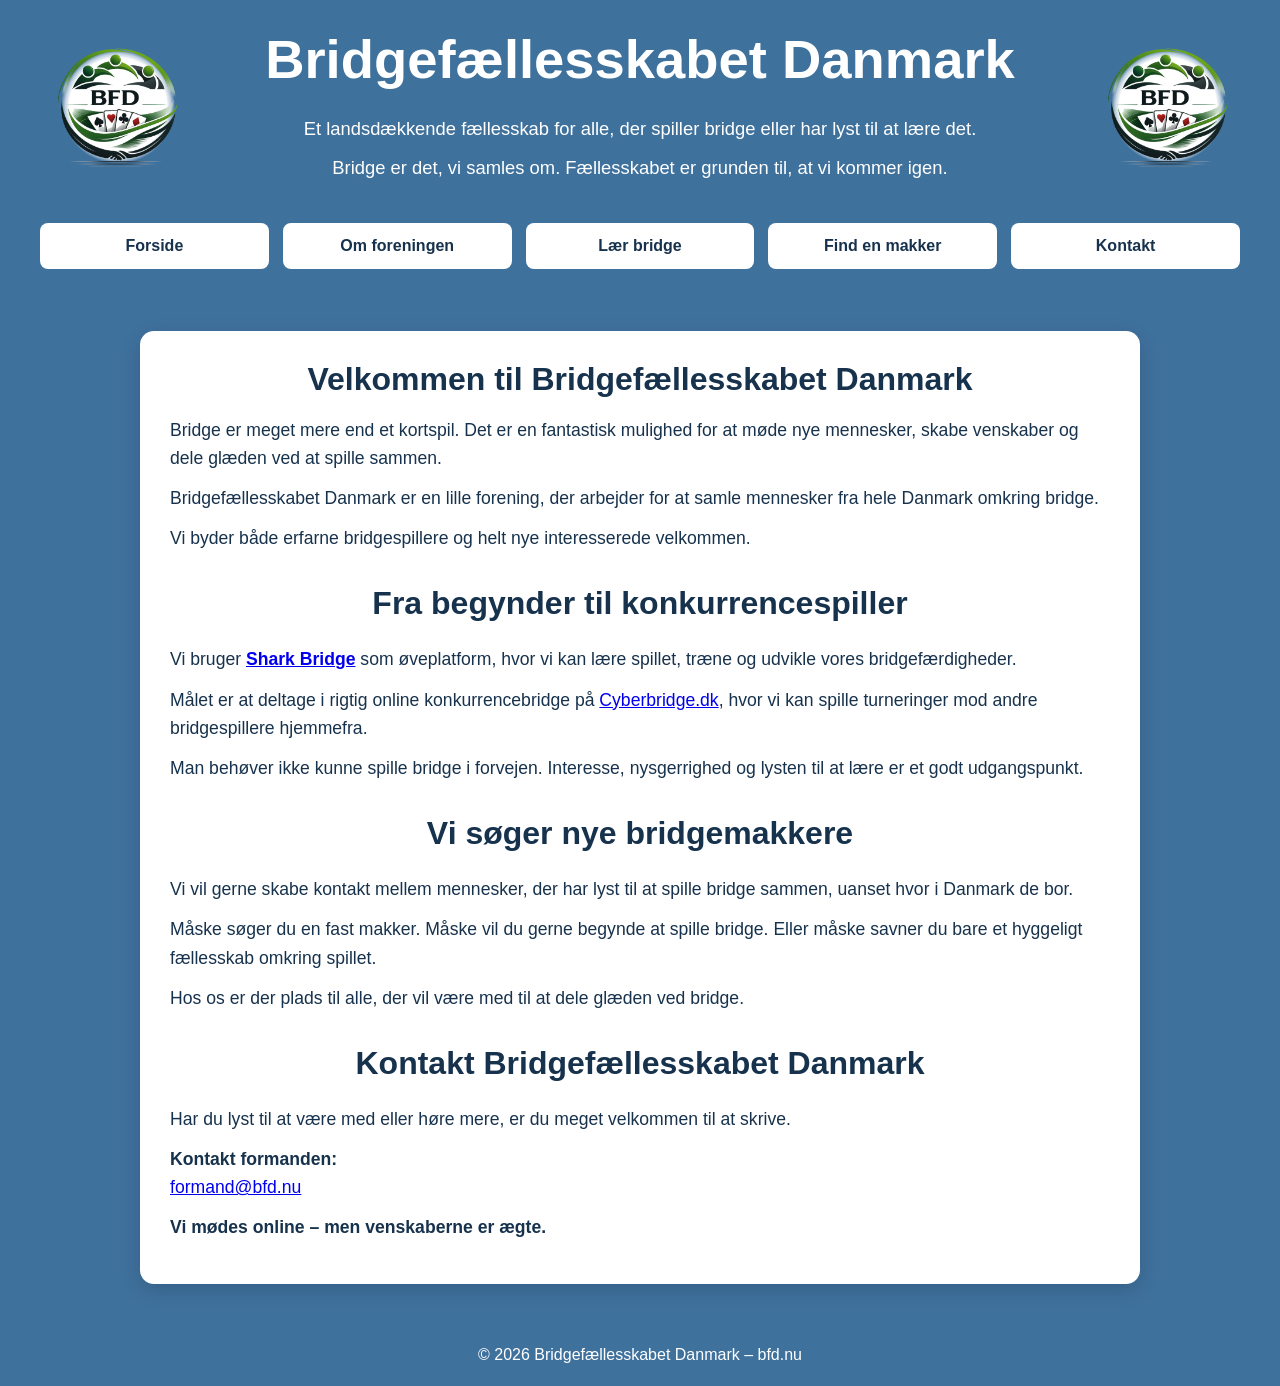
<file: index.html>
<!DOCTYPE html>
<html lang="da">

<head>
<meta charset="UTF-8">
<meta name="viewport" content="width=device-width, initial-scale=1.0">

<title>Bridgefællesskabet Danmark</title>

<meta name="description" content="Bridgefællesskabet Danmark samler mennesker fra hele landet om bridge, nye venskaber, læring og online konkurrencebridge.">

<meta property="og:title" content="Bridgefællesskabet Danmark">
<meta property="og:description" content="Nye venskaber gennem bridge. Lær og øv dig med Shark Bridge, og spil online konkurrencebridge på Cyberbridge.">
<meta property="og:image" content="https://bfd.nu/logo/bfd_logo_512.png">
<meta property="og:url" content="https://bfd.nu/">
<meta property="og:type" content="website">

<link rel="icon" type="image/png" href="logo/bfd_logo_512.png">

<!-- Ny CSS-version, så gammel cache ikke bruges -->
<link rel="stylesheet" href="/style.css?v=20261110-3">

</head>

<body>

<header>

<div class="bfd-header-top">

<a href="index.html">
<img src="logo/bfd_logo_512.png"
     alt="Bridgefællesskabet Danmark"
     class="logo">
</a>

<div class="headertext">

<h1>Bridgefællesskabet Danmark</h1>

<div class="bfdintro">

<p>
Et landsdækkende fællesskab for alle, der spiller bridge
eller har lyst til at lære det.
</p>

<p>
Bridge er det, vi samles om. Fællesskabet er grunden til,
at vi kommer igen.
</p>

</div>

</div>

<img src="logo/bfd_logo_512.png"
     alt="Bridgefællesskabet Danmark"
     class="logo-right">

</div>

<!-- FEM KNAPPER NEDERST I HEADER -->

<nav class="bfd-nav" aria-label="Hovedmenu">

<a href="index.html">Forside</a>
<a href="#om-foreningen">Om foreningen</a>
<a href="#laer-bridge">Lær bridge</a>
<a href="#find-makker">Find en makker</a>
<a href="#kontakt">Kontakt</a>

</nav>

</header>

<main>

<section>

<h2 id="om-foreningen">
Velkommen til Bridgefællesskabet Danmark
</h2>

<div class="news">

<p>
Bridge er meget mere end et kortspil. Det er en fantastisk
mulighed for at møde nye mennesker, skabe venskaber
og dele glæden ved at spille sammen.
</p>

<p>
Bridgefællesskabet Danmark er en lille forening, der
arbejder for at samle mennesker fra hele Danmark
omkring bridge.
</p>

<p>
Vi byder både erfarne bridgespillere og helt nye
interesserede velkommen.
</p>

<h2 id="laer-bridge">
Fra begynder til konkurrencespiller
</h2>

<p>
Vi bruger
<a href="https://www.thesharkbridgecompany.com/shark-bridge-game"
   target="_blank"
   rel="noopener noreferrer"><strong>Shark Bridge</strong></a>
som øveplatform,
hvor vi kan lære spillet, træne og udvikle vores
bridgefærdigheder.
</p>

<p>
Målet er at deltage i rigtig online konkurrencebridge
på
<a href="https://cyberbridge.dk"
   target="_blank"
   rel="noopener noreferrer">Cyberbridge.dk</a>,
hvor vi kan spille turneringer mod andre
bridgespillere hjemmefra.
</p>

<p>
Man behøver ikke kunne spille bridge i forvejen.
Interesse, nysgerrighed og lysten til at lære
er et godt udgangspunkt.
</p>

<h2 id="find-makker">
Vi søger nye bridgemakkere
</h2>

<p>
Vi vil gerne skabe kontakt mellem mennesker,
der har lyst til at spille bridge sammen,
uanset hvor i Danmark de bor.
</p>

<p>
Måske søger du en fast makker. Måske vil du gerne
begynde at spille bridge. Eller måske savner du
bare et hyggeligt fællesskab omkring spillet.
</p>

<p>
Hos os er der plads til alle, der vil være med
til at dele glæden ved bridge.
</p>

<h2 id="kontakt">
Kontakt Bridgefællesskabet Danmark
</h2>

<p>
Har du lyst til at være med eller høre mere,
er du meget velkommen til at skrive.
</p>

<p>
<strong>Kontakt formanden:</strong><br>
<a href="mailto:formand@bfd.nu">formand@bfd.nu</a>
</p>

<p>
<strong>Vi mødes online – men venskaberne er ægte.</strong>
</p>

</div>

</section>

</main>

<footer>

<p>© 2026 Bridgefællesskabet Danmark – bfd.nu</p>

</footer>

</body>
</html>
</file>
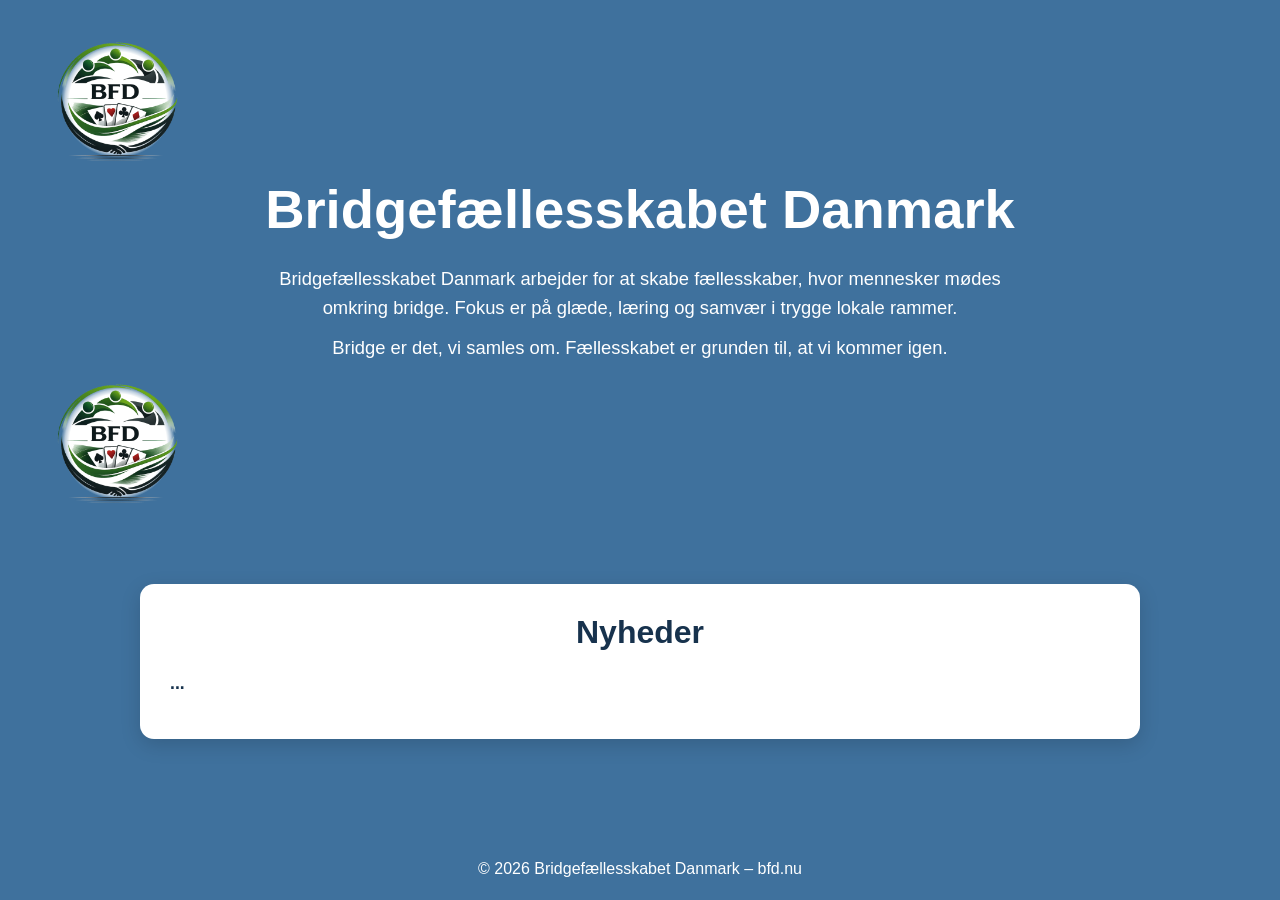
<file: bridge.html>
<!DOCTYPE html>
<html lang="da">

<head>
<meta charset="UTF-8">
<meta name="viewport" content="width=device-width, initial-scale=1.0">
<meta http-equiv="Cache-Control" content="no-cache, no-store, must-revalidate">

<title>Bridgefællesskabet Danmark</title>

<meta name="description" content="Bridgefællesskabet Danmark – fællesskaber hvor vi mødes omkring bridge.">

<link rel="icon" type="image/png" href="logo/bfd_logo_512.png">
<link rel="stylesheet" href="style.css">

</head>

<body>

<header>

<a href="index.html">
<img src="logo/bfd_logo_512.png" alt="Bridgefællesskabet Danmark" class="logo">
</a>

<div class="headertext">

<h1>Bridgefællesskabet Danmark</h1>

<div class="bfdintro">

<p>
Bridgefællesskabet Danmark arbejder for at skabe fællesskaber, hvor mennesker mødes omkring bridge.
Fokus er på glæde, læring og samvær i trygge lokale rammer.
</p>

<p>
Bridge er det, vi samles om. Fællesskabet er grunden til, at vi kommer igen.
</p>

</div>

</div>

<img src="logo/bfd_logo_512.png" alt="Bridgefællesskabet Danmark" class="logo-right">

</header>

<main>

<section>

<h2>Nyheder</h2>

<div class="news">

<p><strong>...</strong></p>

</div>

</section>

</main>

<footer>

<p>© 2026 Bridgefællesskabet Danmark – bfd.nu</p>

</footer>

</body>
</html>
</file>
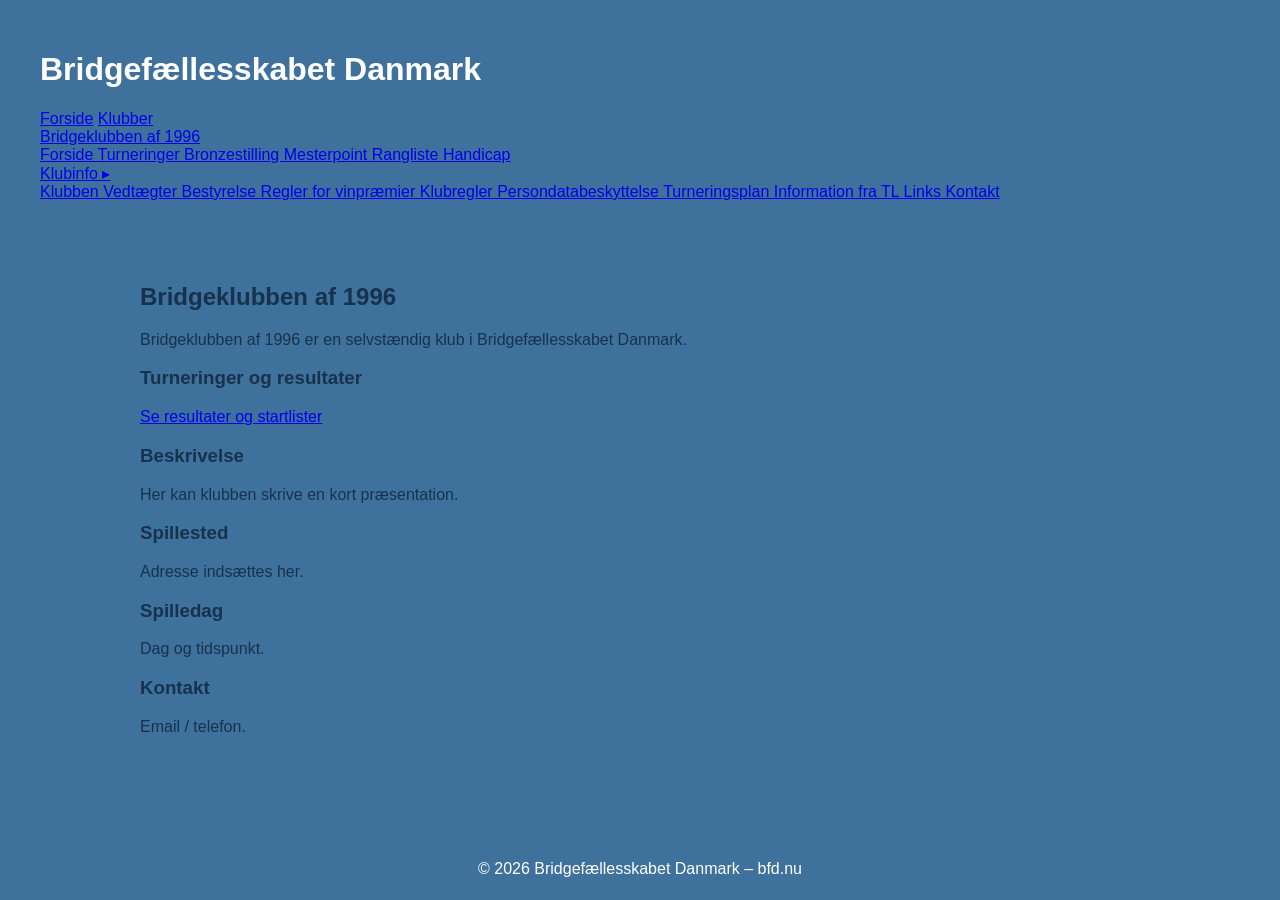
<file: Bridgeklubben af 1996.html>
<!DOCTYPE html>
<html lang="da">
<head>
<meta charset="UTF-8">
<meta name="viewport" content="width=device-width, initial-scale=1.0">
<title>Bridgeklubben af 1996</title>
<link rel="stylesheet" href="style.css">
</head>

<body>

<header>
<h1>Bridgefællesskabet Danmark</h1>

<nav>

<a href="index.html">Forside</a>
<a href="klubber.html">Klubber</a>

<div class="dropdown">
<a href="#">Bridgeklubben af 1996</a>

<div class="dropdown-content">

<a href="https://www.bridge.dk/2202/" target="_blank">
Forside
</a>

<a href="https://resultater.bridge.dk/template/overview.php?mainclubno=2202" target="_blank">
Turneringer
</a>

<a href="https://www.bridge.dk/2202/" target="_blank">
Bronzestilling
</a>

<a href="https://www.bridge.dk/2202/" target="_blank">
Mesterpoint
</a>

<a href="https://www.bridge.dk/2202/" target="_blank">
Rangliste
</a>

<a href="https://www.bridge.dk/2202/" target="_blank">
Handicap
</a>

<div class="dropdown-sub">
<a href="#">Klubinfo ▸</a>

<div class="dropdown-sub-content">

<a href="https://www.bridge.dk/2202/" target="_blank">
Klubben
</a>

<a href="https://www.bridge.dk/2202/" target="_blank">
Vedtægter
</a>

<a href="https://www.bridge.dk/2202/" target="_blank">
Bestyrelse
</a>

<a href="https://www.bridge.dk/2202/" target="_blank">
Regler for vinpræmier
</a>

<a href="https://www.bridge.dk/2202/" target="_blank">
Klubregler
</a>

<a href="https://www.bridge.dk/2202/" target="_blank">
Persondatabeskyttelse
</a>

<a href="https://www.bridge.dk/2202/" target="_blank">
Turneringsplan
</a>

<a href="https://www.bridge.dk/2202/" target="_blank">
Information fra TL
</a>

<a href="https://www.bridge.dk/2202/" target="_blank">
Links
</a>

<a href="https://www.bridge.dk/2202/" target="_blank">
Kontakt
</a>

</div>
</div>

</div>
</div>

</nav>
</header>

<main>

<h2>Bridgeklubben af 1996</h2>

<p>
Bridgeklubben af 1996 er en selvstændig klub i Bridgefællesskabet Danmark.
</p>

<h3>Turneringer og resultater</h3>

<p>
<a href="https://resultater.bridge.dk/template/overview.php?mainclubno=2202" target="_blank">
Se resultater og startlister
</a>
</p>

<h3>Beskrivelse</h3>
<p>Her kan klubben skrive en kort præsentation.</p>

<h3>Spillested</h3>
<p>Adresse indsættes her.</p>

<h3>Spilledag</h3>
<p>Dag og tidspunkt.</p>

<h3>Kontakt</h3>
<p>Email / telefon.</p>

</main>

<footer>
<p>© 2026 Bridgefællesskabet Danmark – bfd.nu</p>
</footer>

</body>
</html>
</file>
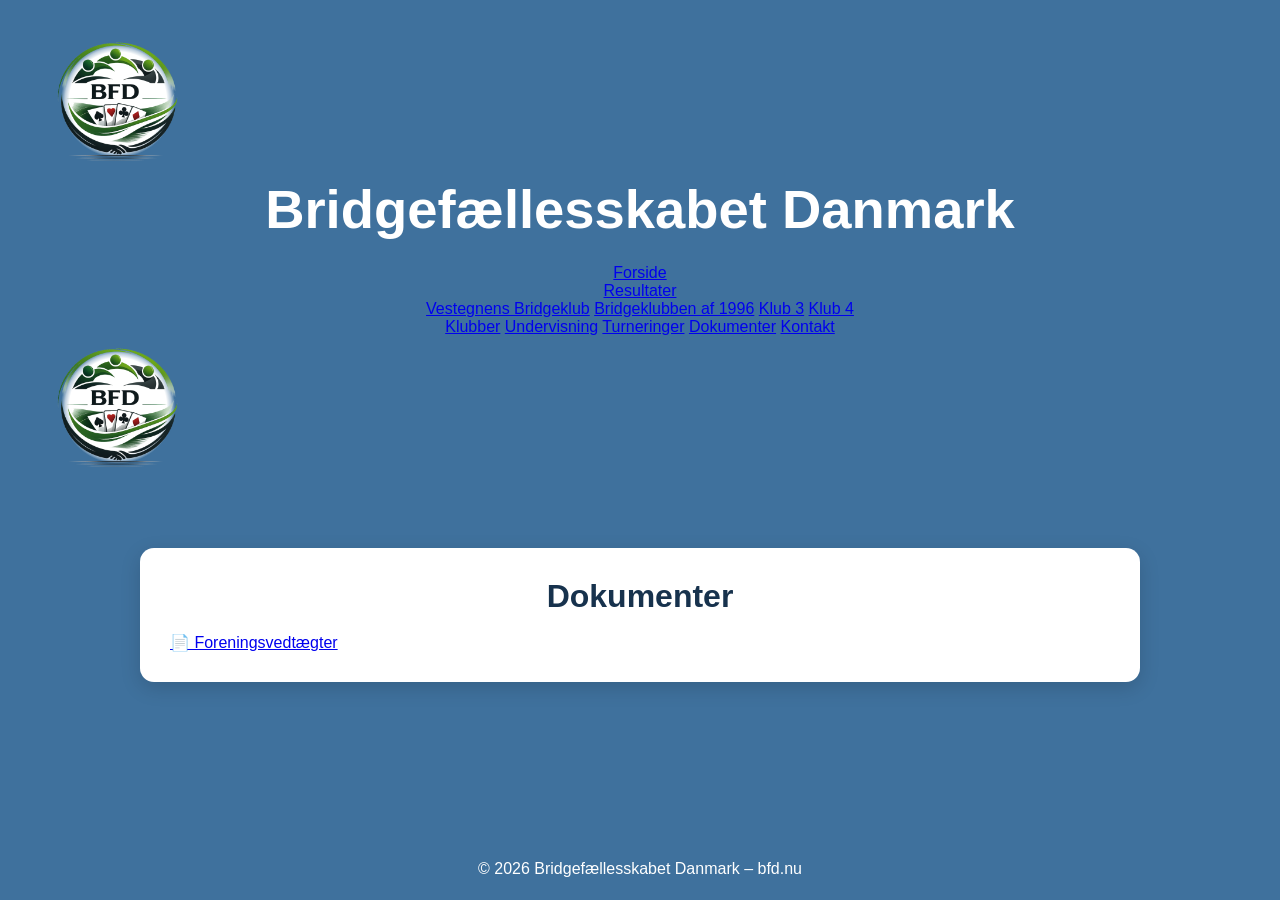
<file: dokumenter.html>
<!DOCTYPE html>
<html lang="da">

<head>
<meta charset="UTF-8">
<meta name="viewport" content="width=device-width, initial-scale=1.0">
<title>Dokumenter – Bridgefællesskabet Danmark</title>

<link rel="icon" type="image/png" href="logo/bfd_logo_512.png">
<link rel="stylesheet" href="style.css">

</head>

<body>

<header>

<a href="index.html">
<img src="logo/bfd_logo_512.png" alt="Bridgefællesskabet Danmark" class="logo">
</a>

<div class="headertext">

<h1>Bridgefællesskabet Danmark</h1>

<nav>

<a href="index.html">Forside</a>

<div class="dropdown">
<a href="#">Resultater</a>

<div class="dropdown-content">
<a href="https://resultater.bridge.dk/template/overview.php?mainclubno=2297" target="_blank">Vestegnens Bridgeklub</a>
<a href="https://resultater.bridge.dk/template/overview.php?mainclubno=2202" target="_blank">Bridgeklubben af 1996</a>
<a href="#">Klub 3</a>
<a href="#">Klub 4</a>
</div>

</div>

<a href="klubber.html">Klubber</a>
<a href="#">Undervisning</a>
<a href="#">Turneringer</a>
<a href="dokumenter.html">Dokumenter</a>
<a href="#">Kontakt</a>

</nav>

</div>

<img src="logo/bfd_logo_512.png" alt="Bridgefællesskabet Danmark" class="logo-right">

</header>

<main>

<section>

<h2>Dokumenter</h2>

<div class="dok-list">
  <a class="dok-item" href="vedtaegter.pdf" target="_blank">
    📄 Foreningsvedtægter
  </a>
</div>

</section>

</main>

<footer>

<p>© 2026 Bridgefællesskabet Danmark – bfd.nu</p>

</footer>

</body>
</html>
</file>
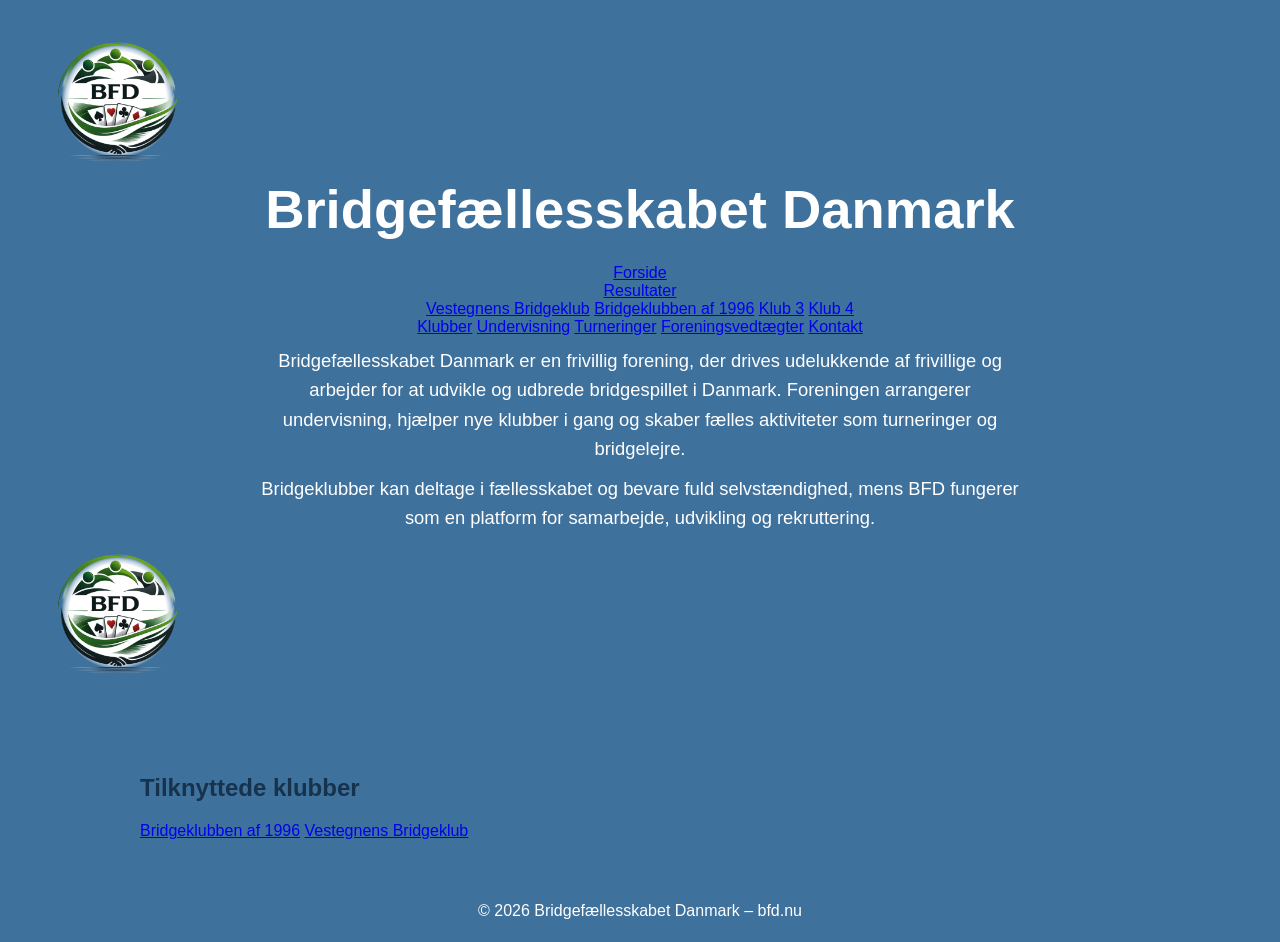
<file: klubber.html>
<!DOCTYPE html>
<html lang="da">
<head>
<meta charset="UTF-8">
<meta name="viewport" content="width=device-width, initial-scale=1.0">
<title>Klubber - Bridgefællesskabet Danmark</title>
<link rel="stylesheet" href="style.css">
</head>

<body>

<header>

<a href="index.html">
<img src="logo/bfd_logo_512.png" alt="Bridgefællesskabet Danmark" class="logo">
</a>

<div class="headertext">

<h1>Bridgefællesskabet Danmark</h1>

<nav>

<a href="index.html">Forside</a>

<div class="dropdown">
<a href="#">Resultater</a>

<div class="dropdown-content">
<a href="https://resultater.bridge.dk/template/overview.php?mainclubno=2297" target="_blank">Vestegnens Bridgeklub</a>
<a href="https://resultater.bridge.dk/template/overview.php?mainclubno=2202" target="_blank">Bridgeklubben af 1996</a>
<a href="#">Klub 3</a>
<a href="#">Klub 4</a>
</div>

</div>

<a href="klubber.html">Klubber</a>
<a href="undervisning.html">Undervisning</a>
<a href="turneringer.html">Turneringer</a>
<a href="vedtaegter.pdf?v=2" target="_blank">Foreningsvedtægter</a>
<a href="kontakt.html">Kontakt</a>

</nav>

<div class="bfdintro">

<p>
Bridgefællesskabet Danmark er en frivillig forening, der drives udelukkende af frivillige og arbejder for at udvikle og udbrede bridgespillet i Danmark. 
Foreningen arrangerer undervisning, hjælper nye klubber i gang og skaber fælles aktiviteter som turneringer og bridgelejre.
</p>

<p>
Bridgeklubber kan deltage i fællesskabet og bevare fuld selvstændighed, mens BFD fungerer som en platform for samarbejde, udvikling og rekruttering.
</p>

</div>

</div>

<img src="logo/bfd_logo_512.png" alt="Bridgefællesskabet Danmark" class="logo-right">

</header>

<main>

<h2>Tilknyttede klubber</h2>

<div class="clublist">

<a class="club" href="BK1996.html">Bridgeklubben af 1996</a>
<a class="club" href="vestegnen.html">Vestegnens Bridgeklub</a>

</div>

</main>

<footer>
<p>© 2026 Bridgefællesskabet Danmark – bfd.nu</p>
</footer>

</body>
</html>
</file>
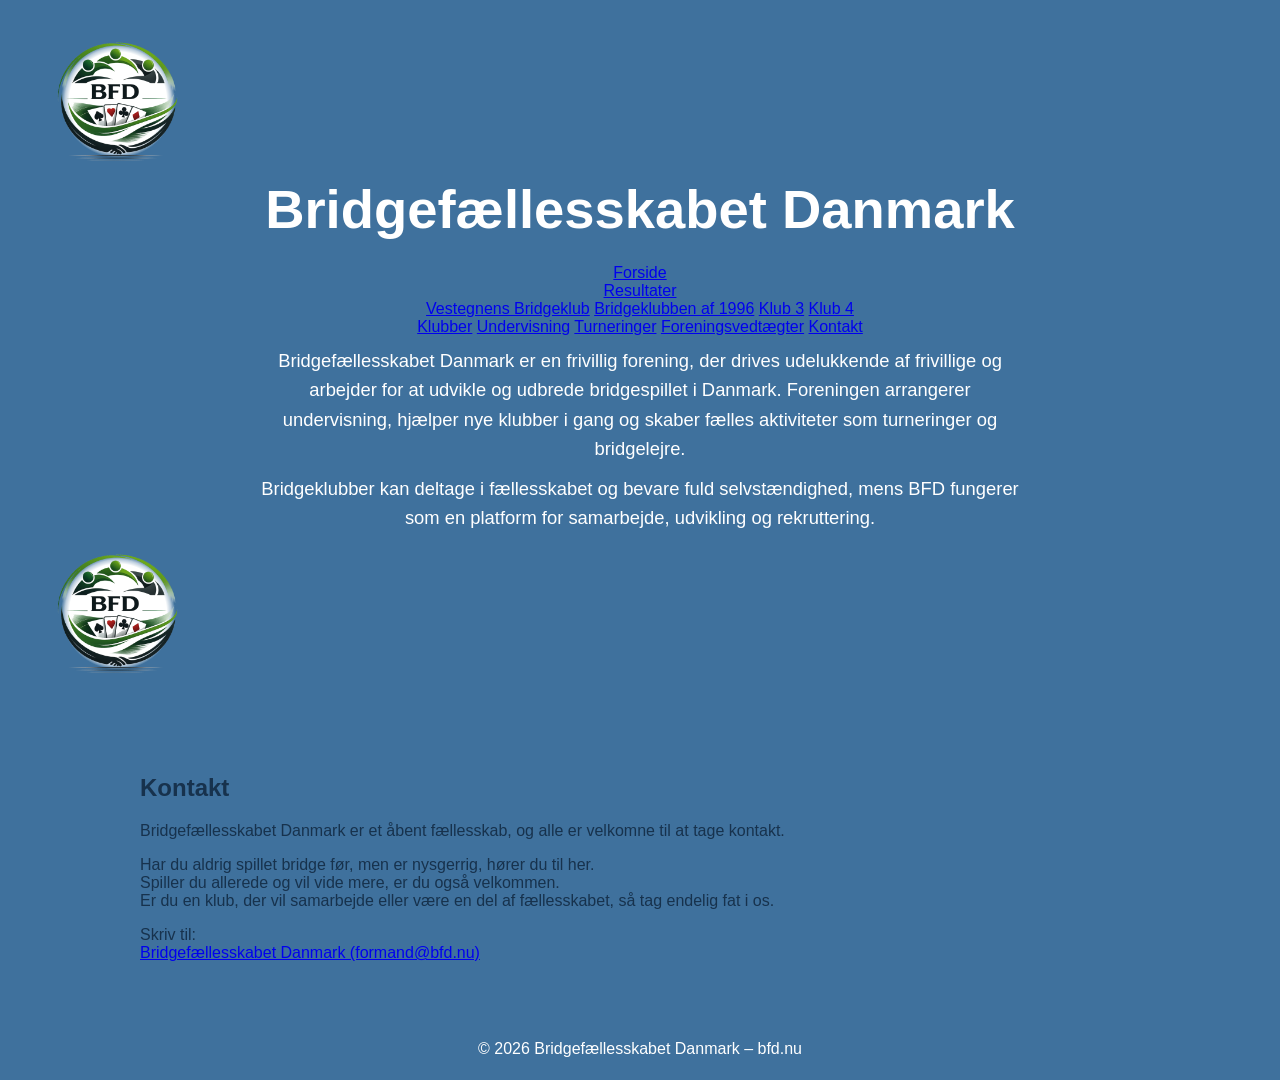
<file: kontakt.html>
<!DOCTYPE html>
<html lang="da">
<head>
<meta charset="UTF-8">
<meta name="viewport" content="width=device-width, initial-scale=1.0">
<title>Kontakt - BFD</title>
<link rel="stylesheet" href="style.css">
</head>

<body>

<header>

<a href="index.html">
<img src="logo/bfd_logo_512.png" alt="Bridgefællesskabet Danmark" class="logo">
</a>

<div class="headertext">

<h1>Bridgefællesskabet Danmark</h1>

<nav>

<a href="index.html">Forside</a>

<div class="dropdown">
<a href="#">Resultater</a>

<div class="dropdown-content">
<a href="https://resultater.bridge.dk/template/overview.php?mainclubno=2297" target="_blank">Vestegnens Bridgeklub</a>
<a href="https://resultater.bridge.dk/template/overview.php?mainclubno=2202" target="_blank">Bridgeklubben af 1996</a>
<a href="#">Klub 3</a>
<a href="#">Klub 4</a>
</div>

</div>

<a href="klubber.html">Klubber</a>
<a href="undervisning.html">Undervisning</a>
<a href="turneringer.html">Turneringer</a>
<a href="vedtaegter.pdf?v=2" target="_blank">Foreningsvedtægter</a>
<a href="kontakt.html">Kontakt</a>

</nav>

<div class="bfdintro">

<p>
Bridgefællesskabet Danmark er en frivillig forening, der drives udelukkende af frivillige og arbejder for at udvikle og udbrede bridgespillet i Danmark. 
Foreningen arrangerer undervisning, hjælper nye klubber i gang og skaber fælles aktiviteter som turneringer og bridgelejre.
</p>

<p>
Bridgeklubber kan deltage i fællesskabet og bevare fuld selvstændighed, mens BFD fungerer som en platform for samarbejde, udvikling og rekruttering.
</p>

</div>

</div>

<img src="logo/bfd_logo_512.png" alt="Bridgefællesskabet Danmark" class="logo-right">

</header>

<main>

<h2>Kontakt</h2>

<p>
Bridgefællesskabet Danmark er et åbent fællesskab, og alle er velkomne til at tage kontakt.
</p>

<p>
Har du aldrig spillet bridge før, men er nysgerrig, hører du til her.<br>
Spiller du allerede og vil vide mere, er du også velkommen.<br>
Er du en klub, der vil samarbejde eller være en del af fællesskabet, så tag endelig fat i os.
</p>

<p>
Skriv til:<br>
<a href="mailto:formand@bfd.nu">Bridgefællesskabet Danmark (formand@bfd.nu)</a>
</p>

</main>

<footer>
<p>© 2026 Bridgefællesskabet Danmark – bfd.nu</p>
</footer>

</body>
</html>
</file>
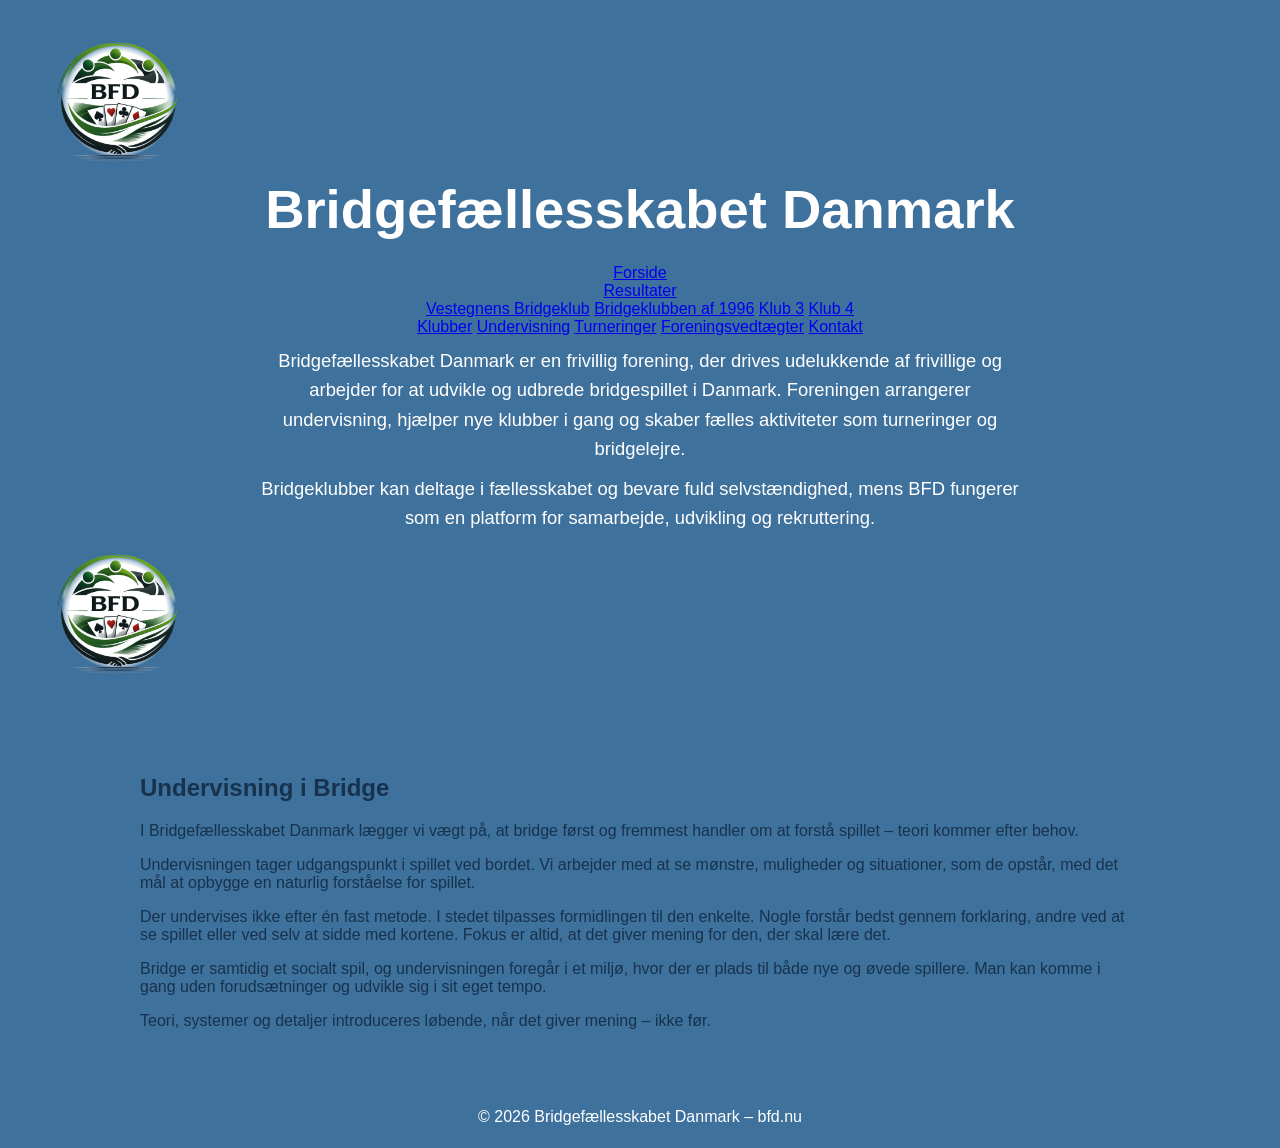
<file: undervisning.html>
<!DOCTYPE html>
<html lang="da">
<head>
<meta charset="UTF-8">
<meta name="viewport" content="width=device-width, initial-scale=1.0">
<title>Undervisning - BFD</title>
<link rel="stylesheet" href="style.css">
</head>

<body>

<header>

<a href="index.html">
<img src="logo/bfd_logo_512.png" alt="Bridgefællesskabet Danmark" class="logo">
</a>

<div class="headertext">

<h1>Bridgefællesskabet Danmark</h1>

<nav>

<a href="index.html">Forside</a>

<div class="dropdown">
<a href="#">Resultater</a>

<div class="dropdown-content">
<a href="https://resultater.bridge.dk/template/overview.php?mainclubno=2297" target="_blank">Vestegnens Bridgeklub</a>
<a href="https://resultater.bridge.dk/template/overview.php?mainclubno=2202" target="_blank">Bridgeklubben af 1996</a>
<a href="#">Klub 3</a>
<a href="#">Klub 4</a>
</div>

</div>

<a href="klubber.html">Klubber</a>
<a href="undervisning.html">Undervisning</a>
<a href="turneringer.html">Turneringer</a>
<a href="vedtaegter.pdf?v=2" target="_blank">Foreningsvedtægter</a>
<a href="kontakt.html">Kontakt</a>

</nav>

<div class="bfdintro">

<p>
Bridgefællesskabet Danmark er en frivillig forening, der drives udelukkende af frivillige og arbejder for at udvikle og udbrede bridgespillet i Danmark. 
Foreningen arrangerer undervisning, hjælper nye klubber i gang og skaber fælles aktiviteter som turneringer og bridgelejre.
</p>

<p>
Bridgeklubber kan deltage i fællesskabet og bevare fuld selvstændighed, mens BFD fungerer som en platform for samarbejde, udvikling og rekruttering.
</p>

</div>

</div>

<img src="logo/bfd_logo_512.png" alt="Bridgefællesskabet Danmark" class="logo-right">

</header>

<main>

<h2>Undervisning i Bridge</h2>

<p>
I Bridgefællesskabet Danmark lægger vi vægt på, at bridge først og fremmest handler om at forstå spillet – teori kommer efter behov.
</p>

<p>
Undervisningen tager udgangspunkt i spillet ved bordet. Vi arbejder med at se mønstre, muligheder og situationer, som de opstår, med det mål at opbygge en naturlig forståelse for spillet.
</p>

<p>
Der undervises ikke efter én fast metode. I stedet tilpasses formidlingen til den enkelte. Nogle forstår bedst gennem forklaring, andre ved at se spillet eller ved selv at sidde med kortene. Fokus er altid, at det giver mening for den, der skal lære det.
</p>

<p>
Bridge er samtidig et socialt spil, og undervisningen foregår i et miljø, hvor der er plads til både nye og øvede spillere. Man kan komme i gang uden forudsætninger og udvikle sig i sit eget tempo.
</p>

<p>
Teori, systemer og detaljer introduceres løbende, når det giver mening – ikke før.
</p>

</main>

<footer>
<p>© 2026 Bridgefællesskabet Danmark – bfd.nu</p>
</footer>

</body>
</html>
</file>
<file: style.css>
* {
    box-sizing: border-box;
}

html {
    min-height: 100%;
}

body {
    min-height: 100vh;
    margin: 0;
    display: flex;
    flex-direction: column;

    background: #3f719d;
    color: #17324d;

    font-family: Arial, Helvetica, sans-serif;
}


/* =========================
   HEADER
   ========================= */

header {
    width: 100%;
    padding: 30px 40px 22px;

    display: flex;
    flex-direction: column;

    background: #3f719d;
    color: #ffffff;
}

.bfd-header-top {
    width: 100%;

    display: grid;
    grid-template-columns: 180px minmax(0, 1fr) 180px;
    align-items: center;
    gap: 30px;
}

.bfd-header-top > a {
    justify-self: start;
}


/* =========================
   LOGOER
   Lys bag selve motivet
   Uden stor hvid cirkel
   ========================= */

.logo,
.logo-right {
    display: block;

    width: 150px;
    height: auto;
    aspect-ratio: 1 / 1;
    max-width: 100%;
    object-fit: contain;

    padding: 0;

    background: radial-gradient(
        circle closest-side at 52% 47%,
        #ffffff 0 69%,
        rgba(255, 255, 255, 0.65) 75%,
        transparent 81%
    );

    border-radius: 0;
    box-shadow: none;
}

.logo-right {
    justify-self: end;
}


/* =========================
   OVERSKRIFT OG INTRO
   ========================= */

.headertext {
    min-width: 0;
    text-align: center;
}

.headertext h1 {
    margin: 0 0 24px;

    font-size: clamp(2rem, 5vw, 3.4rem);
    line-height: 1.1;
}

.bfdintro {
    max-width: 760px;
    margin: 0 auto;

    font-size: 1.15rem;
    line-height: 1.6;
}

.bfdintro p {
    margin: 10px 0;
}


/* =========================
   FEM KNAPPER NEDERST I HEADER
   ========================= */

.bfd-nav {
    width: 100%;
    max-width: 1200px;
    margin: 30px auto 0;

    display: grid;
    grid-template-columns: repeat(5, minmax(0, 1fr));
    gap: 14px;
}

.bfd-nav a {
    display: flex;
    align-items: center;
    justify-content: center;

    min-height: 46px;
    padding: 12px 10px;

    background: #ffffff;
    color: #17324d;

    border-radius: 8px;

    text-align: center;
    text-decoration: none;
    font-size: 1rem;
    font-weight: bold;

    transition:
        background 160ms ease,
        color 160ms ease,
        transform 160ms ease;
}

.bfd-nav a:hover,
.bfd-nav a:focus-visible {
    background: #17324d;
    color: #ffffff;

    transform: translateY(-2px);
}


/* =========================
   HOVEDINDHOLD
   ========================= */

main {
    flex: 1;

    width: min(1000px, calc(100% - 40px));
    margin: 0 auto;
    padding: 40px 0;
}

section {
    padding: 30px;

    background: #ffffff;
    border-radius: 14px;

    box-shadow: 0 6px 20px rgba(0, 0, 0, 0.15);
}

section h2 {
    margin: 0 0 18px;

    text-align: center;
    font-size: 2rem;
    color: #17324d;
}


/* =========================
   TEKST
   ========================= */

.news {
    font-size: 1.1rem;
    line-height: 1.6;
}

.news p {
    margin: 0 0 12px;
}

.news h2 {
    margin: 26px 0 16px;
}


/* =========================
   FOOTER
   ========================= */

footer {
    padding: 22px 20px;

    text-align: center;
    color: #ffffff;
}

footer p {
    margin: 0;
}


/* =========================
   TABLET OG MOBIL
   ========================= */

@media (max-width: 750px) {

    header {
        padding: 22px 16px;
    }

    .bfd-header-top {
        grid-template-columns: 1fr 1fr;
        gap: 14px 8px;
    }

    .bfd-header-top > a {
        grid-column: 1;
        grid-row: 1;
    }

    .logo-right {
        grid-column: 2;
        grid-row: 1;
        justify-self: end;
    }

    .headertext {
        grid-column: 1 / -1;
        grid-row: 2;
    }

    .logo,
    .logo-right {
        width: 85px;
        padding: 0;
    }

    .headertext h1 {
        margin-bottom: 16px;
        font-size: clamp(1.6rem, 7vw, 2.4rem);
    }

    .bfdintro {
        font-size: 1rem;
    }

    .bfd-nav {
        grid-template-columns: repeat(2, minmax(0, 1fr));
        gap: 8px;
        margin-top: 20px;
    }

    .bfd-nav a {
        min-height: 44px;
        padding: 10px 8px;
        font-size: 0.95rem;
    }

    .bfd-nav a:last-child {
        grid-column: 1 / -1;
    }

    main {
        width: calc(100% - 24px);
        padding: 24px 0;
    }

    section {
        padding: 22px 18px;
    }
}


/* =========================
   SMÅ MOBILER
   ========================= */

@media (max-width: 500px) {

    .logo,
    .logo-right {
        width: 65px;
    }

    .headertext h1 {
        font-size: 1.55rem;
    }

    .bfdintro {
        font-size: 0.95rem;
        line-height: 1.45;
    }

    .bfd-nav a {
        font-size: 0.85rem;
    }

    section h2 {
        font-size: 1.5rem;
    }
}
</file>
